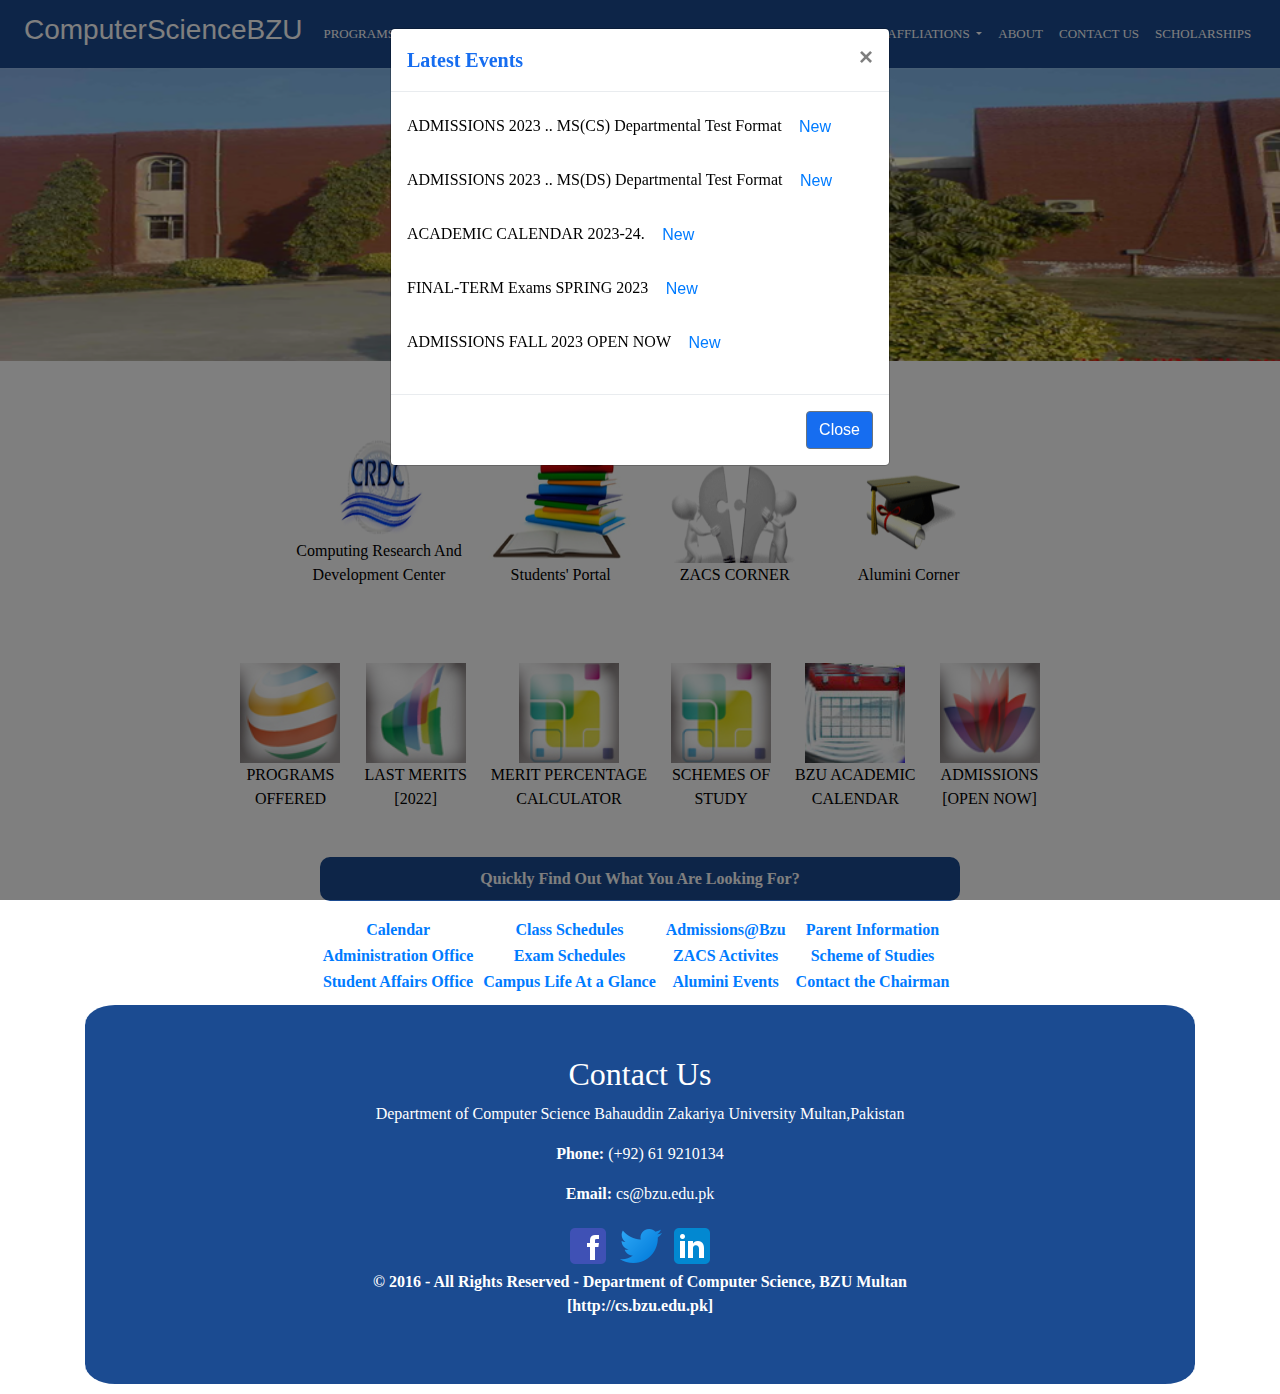
<file: index.html>
<!DOCTYPE html>
<html lang="en">

<head>
  <meta charset="UTF-8">
  <meta name="viewport" content="width=device-width, initial-scale=1.0">
  <title>Department of Computer Science</title>
    <link rel="stylesheet" href="mainstyle.css">
    <link rel="shortcut icon" href="bzulogo.png" type="image/x-icon">
    <link rel="stylesheet" href="https://maxcdn.bootstrapcdn.com/bootstrap/4.0.0/css/bootstrap.min.css">
    <script src="https://code.jquery.com/jquery-3.2.1.slim.min.js"></script>
    <script src="https://cdnjs.cloudflare.com/ajax/libs/popper.js/1.12.9/umd/popper.min.js"></script>
    <script src="https://maxcdn.bootstrapcdn.com/bootstrap/4.0.0/js/bootstrap.min.js"></script>
    
</head>

<body>
  <!-- NavBar -->

  <nav class="navbar navbar-expand-lg " style="background-color: #1b4b91;">
    <a href="#" class="navbar-brand mx-2 text-white"><h3>ComputerScienceBZU</h3></a>
    <button class="navbar-toggler text-white" type="button" data-toggle="collapse" data-target="#simpleNavbar">
      <span class="navbar-toggler-icon"></span>
    </button>    
    <div class="collapse navbar-collapse " id="simpleNavbar">
      <ul class="navbar-nav mx-auto">
        <li class="nav-item">
          <a class="nav-link timesnewroman" href="https://cs.bzu.edu.pk/programs.php">PROGRAMS</a>
        </li>
        <li class="nav-item">
          <a class="nav-link timesnewroman" href="https://cs.bzu.edu.pk/labs.php">LABS</a>
        </li>
        <li class="nav-item">
          <a class="nav-link timesnewroman" href="https://cs.bzu.edu.pk/faculty.php">FACULTY</a>
        </li>
        <li class="nav-item dropdown">
          <a class="nav-link dropdown-toggle timesnewroman" href="#" id="navbarDropdown" role="button"
            data-toggle="dropdown" aria-haspopup="true" aria-expanded="false">
            RESEARCH
          </a>
          <div class="dropdown-menu dropdownstyle" aria-labelledby="navbarDropdown">
            <a class="dropdown-item" href="https://cs.bzu.edu.pk/getresearch.php">Publications</a>

            <a class="dropdown-item" href="https://cs.bzu.edu.pk/labs.php">Facilities</a>
            <a class="dropdown-item" href="http://cs.bzu.edu.pk/phdstudents.php/">Ph.D Scholars</a>
            <a class="dropdown-item" href="https://cs.bzu.edu.pk/researchcell/">Faculty Portal</a>
          </div>
        </li>
        <li class="nav-item dropdown">
          <a class="nav-link dropdown-toggle timesnewroman" href="#" id="navbarDropdown" role="button"
            data-toggle="dropdown" aria-haspopup="true" aria-expanded="false">
            ADMISSIONS
          </a>
          <div class="dropdown-menu" aria-labelledby="navbarDropdown">
            <a class="dropdown-item" href="http://cs.bzu.edu.pk/bscs.php">BS(CS)</a>

            <a class="dropdown-item" href="http://cs.bzu.edu.pk/mcs.php">MCS</a>
            <a class="dropdown-item" href="http://cs.bzu.edu.pk/mscs.php">MS(CS)</a>
            <a class="dropdown-item" href="http://cs.bzu.edu.pk/msds.php">MS(DS)</a>
            <a class="dropdown-item" href="http://cs.bzu.edu.pk/phdcs.php">Ph.d (CS)</a>
          </div>
        </li>

        <li class="nav-item dropdown">
          <a class="nav-link dropdown-toggle timesnewroman" href="#" id="navbarDropdown" role="button"
            data-toggle="dropdown" aria-haspopup="true" aria-expanded="false">
            STUDENTS' PORTAL
          </a>
          <div class="dropdown-menu" aria-labelledby="navbarDropdown">
            <a class="dropdown-item" href="https://cs.bzu.edu.pk/schemeofstudies.php">Scheme of Studies</a>
            <a class="dropdown-item" href="http://cs-lms.bzu.edu.pk/">LMS @CS</a>
            <a class="dropdown-item" href="http://cs.bzu.edu.pk/timetables.php">Time Tables</a>
            <a class="dropdown-item" href="https://cs.bzu.edu.pk/courses/">Course Links</a>
            <a class="dropdown-item" href="https://cs.bzu.edu.pk/datesheets.php">Exams / Datsheets</a>
            <a class="dropdown-item" href="http://cs.bzu.edu.pk/thesis.php">Thesis Formats</a>
            <a class="dropdown-item" href="http://cs.bzu.edu.pk/digitallib.php">Digital Library</a>
            <a class="dropdown-item" href="http://cs.bzu.edu.pk/gallery.php">Gallery</a>
          </div>

        </li>
        <li class="nav-item dropdown">
          <a class="nav-link dropdown-toggle timesnewroman" href="#" id="navbarDropdown" role="button"
            data-toggle="dropdown" aria-haspopup="true" aria-expanded="false">
            AFFLIATIONS
          </a>
          <div class="dropdown-menu" aria-labelledby="navbarDropdown">
            <a class="dropdown-item" href="http://cs.bzu.edu.pk/downloads/ADS.CS.21.pdf">ADS(CS)</a>

            <a class="dropdown-item" href="http://cs.bzu.edu.pk/downloads/BSCS.21.Colleges.pdf">BS(CS)-Affilate
              Colleges</a>
          </div>
        </li>
        <li class="nav-item active">
          <a class="nav-link timesnewroman" href="About.html" target="_blank">ABOUT <span
              class="sr-only">(current)</span></a>
        </li>
        <li class="nav-item">
          <a class="nav-link timesnewroman" href="Contactus\ContactFrom_v1\index.html">CONTACT US</a>
        </li>
        <li class="nav-item">
          <a class="nav-link timesnewroman" href="Scholarships.html" target="_blank">SCHOLARSHIPS</a>
        </li>
    </div>
  </nav>
  <div class="container-fluid bg-img"></div>
  <!-- <img src="csBZU.png" height="300px" width="100%"> -->

  <!-- Modal -->

  <div class="modal " id="latestEventsModal" tabindex="-1" role="dialog">
    <div class="modal-dialog" role="document">
      <div class="modal-content">
        <div class="modal-header">
          <h5 class="modal-title"
            style="font-family: 'Times New Roman', Times, serif; color: #166df0; font-weight: bold;">Latest Events</h5>
          <button type="button" class="close" data-dismiss="modal" aria-label="Close">
            <span aria-hidden="true">&times;</span>
          </button>
        </div>
        <div class="modal-body">
          <!-- Place your latest events content here -->
          <p><a class="modbg" href="https://cs.bzu.edu.pk/newscontent.php?newsid=63 ">ADMISSIONS 2023 .. MS(CS)
              Departmental
              Test Format</a>
            <button class="blinking-button btn btn-link" data-dismiss="modal">New</button>
          </p>
          <p><a class="modbg" href="https://cs.bzu.edu.pk/newscontent.php?newsid=64 ">ADMISSIONS 2023 .. MS(DS)
              Departmental
              Test Format</a>
            <button class="blinking-button btn btn-link" data-dismiss="modal">New</button>
          </p>

          <p><a class="modbg" href="https://cs.bzu.edu.pk/acadcalendar.php">ACADEMIC CALENDAR 2023-24.</a>
            <button class="blinking-button btn btn-link" data-dismiss="modal">New</button>
          </p>
          <p><a class="modbg" href="https://cs.bzu.edu.pk/newscontent.php?newsid=60">FINAL-TERM Exams SPRING 2023</a>

            <button class="blinking-button btn btn-link" data-dismiss="modal">New</button>
          </p>
          <p><a class="modbg" href="https://cs.bzu.edu.pk/newscontent.php?newsid=61">ADMISSIONS FALL 2023 OPEN NOW</a>

            <button class="blinking-button btn btn-link" data-dismiss="modal">New</button>
          </p>


          <!-- Add more events as needed -->
        </div>
        <div class="modal-footer">
          <button type="button" class="btn btn-secondary" data-dismiss="modal"
            style="background-color: #166df0;">Close</button>
        </div>
      </div>
    </div>
  </div>
  <div class="container">
    <div class="quick-links quicklinkstext">
        <h3 style="color: #1b4b91; font-family: 'Times New Roman', Times, serif;  font-weight: bold;">Quick Links</h3>

      <div class="quick-link-item">

        <a href="http://cs.bzu.edu.pk/crdc.bzu.edu.pk" target="_self">
          <img src="crdc.jpg" alt="Facebook">
          <p style="color: black;">Computing Research And <br> Development Center</p>
        </a>
      </div>
      <div class="quick-link-item">
        <a href="https://cs.bzu.edu.pk/studentportal.php" target="_self">
          <img src="StudentPortal.jpg" alt="Facebook">
          <p style="color: black;">Students' Portal</p>
        </a>
      </div>
      <div class="quick-link-item">
        <a href="http://cs.bzu.edu.pk/gallery.php" target="_self">
          <img src="zacs.gif" alt="Facebook">
          <p style="color: black;">ZACS CORNER</p>
        </a>
      </div>
      <div class="quick-link-item">
        <a href="http://cs.bzu.edu.pk/alumni.cs/" target="_self">
          <img src="AluminiCorner.gif" alt="Facebook">
          <p style="color: black;">Alumini Corner</p>
        </a>
      </div>
      
      <!-- Add more quick link items as needed -->
    </div>
  </div>
  <div class="container">
    <div class="quick-links quicklinkstext ">
        <!-- <h3 style="color: #1b4b91; font-family: 'Times New Roman', Times, serif;  font-weight: bold;">Quick Links</h3> -->

        <div class="quick-link-item">

          <a href="https://cs.bzu.edu.pk/programs.php" target="_blank">
            <img src="programs.jpg" alt="Facebook" style="height: 100px; width: 100px;">
            <p style="color: black;">PROGRAMS <br> OFFERED</p>
          </a>
        </div>
        <div class="quick-link-item">
          <a href="https://cs.bzu.edu.pk/lastmerits.php" target="_blank">
            <img src="lastmerit.jpg" alt="Facebook" style="height: 100px; width: 100px;">
            <p style="color: black;">LAST MERITS<br>[2022]</p>
          </a>
        </div>
        <div class="quick-link-item">
          <a href="https://cs.bzu.edu.pk/meritcalc.php" target="_blank">
            <img src="meritcal.jpg" alt="Facebook" style="height: 100px; width: 100px;">
            <p style="color: black;">MERIT PERCENTAGE<br> CALCULATOR</p>
          </a>
        </div>
        <div class="quick-link-item">
          <a href="https://cs.bzu.edu.pk/schemeofstudies.php" target="_blank">
            <img src="meritcal.jpg" alt="Facebook" style="height: 100px; width: 100px;">
            <p style="color: black;">SCHEMES OF <br>STUDY</p>
          </a>
        </div>
        <div class="quick-link-item">
          <a href="https://cs.bzu.edu.pk/acadcalendar.php" target="_blank">
            <img src="adm17.jpg" alt="Facebook" style="height: 100px; width: 100px;">
            <p style="color: black;">BZU ACADEMIC<br>CALENDAR</p>
          </a>
        </div>
        <div class="quick-link-item">
          <a href="https://cs.bzu.edu.pk/admissions.php" target="_blank">
            <img src="apply.jpg" alt="Facebook" style="height: 100px; width: 100px;">
            <p style="color: black;">ADMISSIONS<br>[OPEN NOW]</p>
          </a>
        </div>
      <!-- Add more quick link items as needed -->
    </div>
  </div>
  <div class="text-center">
    <div class="d-flex justify-content-center">
      <p style="background-color:#1b4b91; color: white; width: 50%; padding: 10px;border-radius: 10px; font-family: 'Times New Roman', Times, serif; font-weight: bold;">Quickly Find Out What You Are Looking For?</p>
    </div>
  </div>
  <div class="text-center">
    <div class="d-flex justify-content-center">
      <table class="tablerow">
        <tr>
          <td><a href="http://cs.bzu.edu.pk/acadcalendar.php" target="_self">Calendar &nbsp;</a></td>
          <td><a href="http://cs.bzu.edu.pk/timetables.php" target="_self">Class Schedules &nbsp;</a></td>
          <td><a href="http://cs.bzu.edu.pk/admissions.php" target="_self">Admissions@Bzu &nbsp;</a></td>
          <td><a href="http://cs.bzu.edu.pk/studentportal.php" target="_self">Parent Information &nbsp;</a></td>
          
        </tr>
        <tr>
          <td><a href="http://cs.bzu.edu.pk/administration.php" target="_self">Administration Office &nbsp;</a></td>
          <td><a href="http://cs.bzu.edu.pk/datesheets.php" target="_self">Exam Schedules &nbsp;</a></td>
          <td><a href="http://cs.bzu.edu.pk/gallery.php" target="_self">ZACS Activites &nbsp;</a></td>
          <td><a href="http://cs.bzu.edu.pk/schemeofstudies.php" target="_self">Scheme of Studies &nbsp;</a></td>
          
        </tr>
        <tr>
          <td><a href="http://cs.bzu.edu.pk/dsaoffice.php" target="_self">Student Affairs Office &nbsp;</a></td>
          <td><a href="http://cs.bzu.edu.pk/gallery.php" target="_self">Campus Life At a Glance &nbsp;</a></td>
          <td><a href="http://cs.bzu.edu.pk/alumni.php" target="_self">Alumini Events &nbsp;</a></td>
          <td><a href="http://cs.bzu.edu.pk/complaintform.php" target="_self">Contact the Chairman &nbsp;</a></td>
          
        </tr>
        
          </table>
          
    </div>
  </div>
  <!-- ContactUS -->
  <div class="container contactText">
    <div class="contact-section text-center">
      <div class="row">
        <div class="col-md-6 offset-md-3">
          <h2>Contact Us</h2>
          <address>
            Department of Computer Science
            Bahauddin Zakariya University
            Multan,Pakistan </address>
          <p><b>Phone: </b>(+92) 61 9210134</p>
          <p><b>Email: </b><a href="mailto:cs@bzu.edu.pk" class="text-white">cs@bzu.edu.pk</a></p>
          <div class="contact-icons">
            
            <a href="https://www.facebook.com/dcs.bzu" target="_blank"><img src="facebook.png"
                alt="Facebook"></a>
            <a href="https://twitter.com/dcsdotbzu" target="_blank"><img src="twitter.png" alt="Twitter"></a>
            <a href="https://cs.bzu.edu.pk/index.php#" target="_blank"><img src="linkedin.png" alt="LinkedIn" ></a>
          </div>
          <p><b>© 2016 - All Rights Reserved - Department of Computer Science, BZU Multan [http://cs.bzu.edu.pk]</b></p>
        </div>
      </div>
    </div>
  </div>
  
  <script>
    // JavaScript to trigger the modal on page load
    $(document).ready(function () {
      $('#latestEventsModal').modal('show');
    });
  </script>
</body>

</html>
</file>
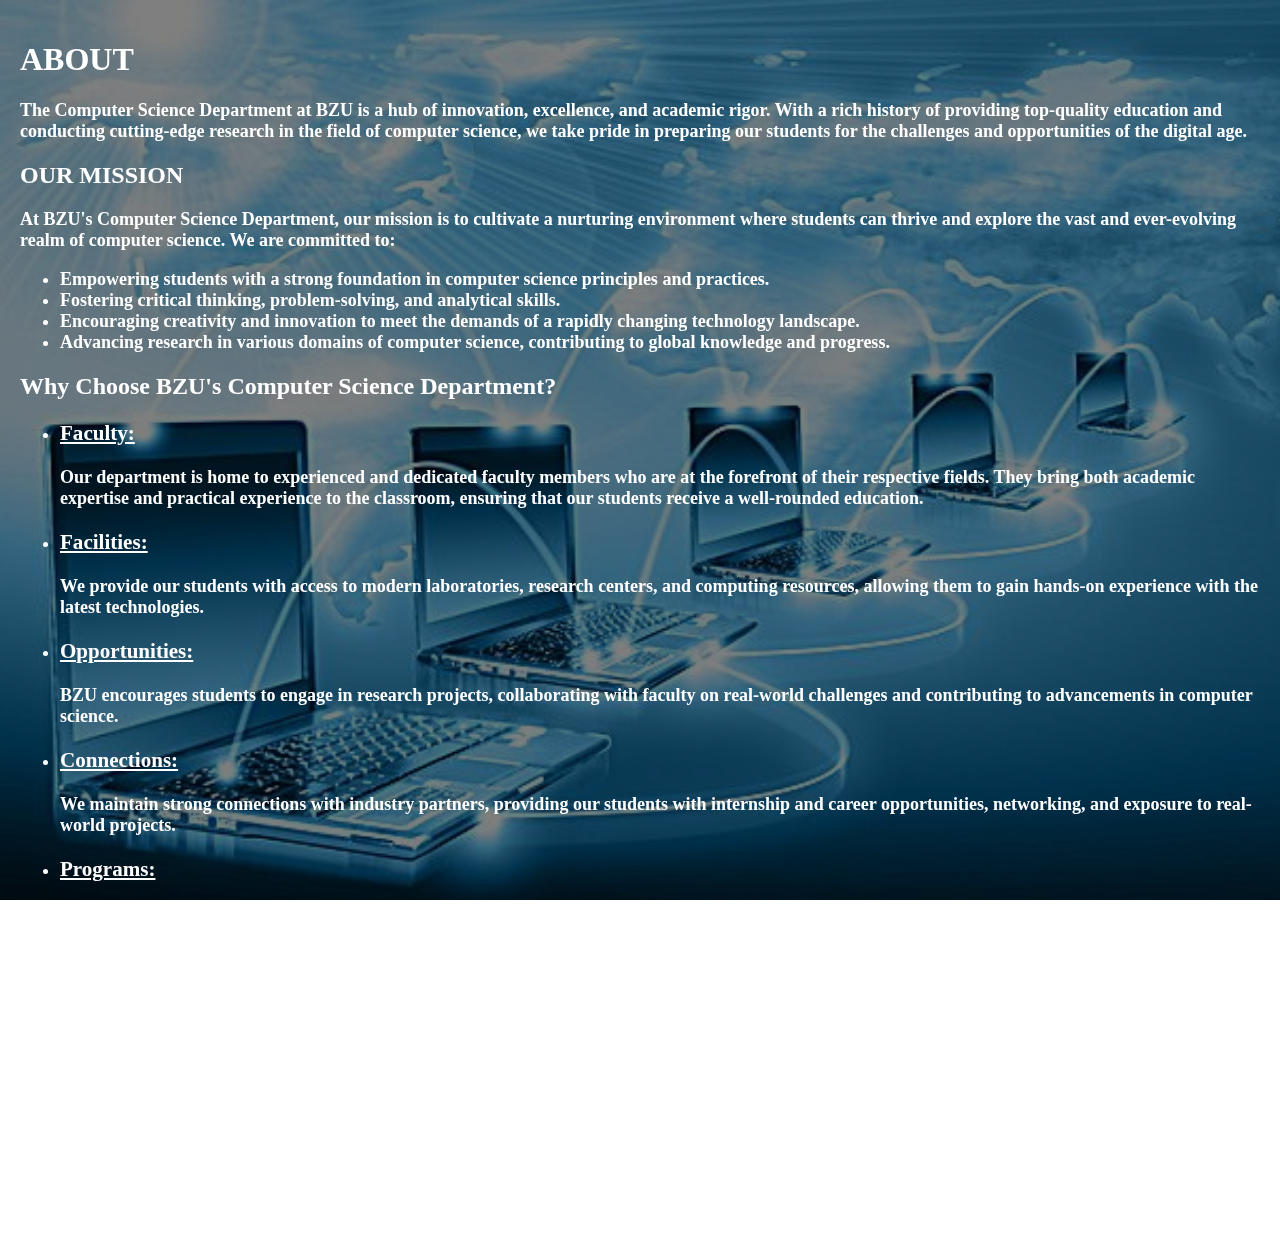
<file: About.html>
<!DOCTYPE html>
<html lang="en">

<head>
    <meta charset="UTF-8">
    <meta name="viewport" content="width=device-width, initial-scale=1.0">
    <title>ABOUT</title>

    <style>
        .bg {
            background-color: #1b4b91;
        }

        .fonttext {
            font-family: 'Times New Roman', Times, serif;
            font-size: 18px;
        }

    body {
    margin: 0;
    padding: 20px; 
    background-image: url('cs3.jpg');
    background-size: cover;
    background-repeat: no-repeat;
    background-attachment: fixed;
    height: 100vh;
    opacity: 1;
    position: relative;
}

.overlay {
    position: fixed;
    top: 0;
    left: 0;
    width: 100%;
    height: 100%;
    background-color: rgba(0, 0, 0, 0.5); 
    z-index: -1;
}

.text {
    color: white;
    font-weight: bold;
}
h3{
    text-decoration: underline;
}


    </style>
</head>

<body>
    <div class="overlay"></div>
    <div class="text">
        <h1>ABOUT</h1>
        <p class="fonttext">The Computer Science Department at BZU is a hub of innovation, excellence, and academic rigor. With a rich
            history of providing top-quality education and conducting cutting-edge research in the field of computer
            science, we take pride in preparing our students for the challenges and opportunities of the digital age.
        </p>
        <h2>OUR MISSION</h2>
        <span class="fonttext">
            <p>At BZU's Computer Science Department, our mission is to cultivate a nurturing environment where students
                can
                thrive and explore the vast and ever-evolving realm of computer science. We are committed to:</p>
            <ul>
                <li>Empowering students with a strong foundation in computer science principles and practices.</li>
                <li>Fostering critical thinking, problem-solving, and analytical skills.</li>
                <li>Encouraging creativity and innovation to meet the demands of a rapidly changing technology
                    landscape.</li>
                <li>Advancing research in various domains of computer science, contributing to global knowledge and
                    progress.</li>
            </ul>
        </span>

        <h2>
            Why Choose BZU's Computer Science Department?
        </h2>
        <ul class="fonttext">
            <li><h3> Faculty:</h3> Our department is home to experienced and dedicated faculty members who are at the
                forefront of their respective fields. They bring both academic expertise and practical experience to the
                classroom, ensuring that our students receive a well-rounded education.</li>
            <li><h3> Facilities:</h3> We provide our students with access to modern laboratories, research centers, and
                computing resources, allowing them to gain hands-on experience with the latest technologies.</li>
            <li><h3> Opportunities:</h3> BZU encourages students to engage in research projects, collaborating with
                faculty on real-world challenges and contributing to advancements in computer science.</li>
            <li><h3> Connections:</h3> We maintain strong connections with industry partners, providing our students with
                internship and career opportunities, networking, and exposure to real-world projects.</li>
            <li><h3> Programs:</h3> Whether you're interested in software development, artificial intelligence,
                cybersecurity, data science, or any other area of computer science, our department offers a diverse
                range of programs and courses to match your interests and career goals.</li>
            <li><h3> Support:</h3> We prioritize the success of our students and provide support services, including
                academic advising, career counseling, and extracurricular activities to foster personal and professional
                growth.</li>
        </ul>
        <h2>Join Us</h2>
        <p class="fonttext">If you're passionate about computer science and eager to embark on a journey of knowledge
            and discovery, we invite you to explore the possibilities within BZU's Computer Science Department. We look
            forward to welcoming you into our vibrant academic community, where you'll find the resources and guidance
            needed to excel in the digital world.
            <br> to the Computer Science Department at BZU, where your future in technology begins.
            <br> Feel free to adapt and expand on this introduction to suit the specific details and characteristics of
            the Computer Science Department at Bahauddin Zakariya University.
        </p>
    </div>

</body>

</html>
</file>
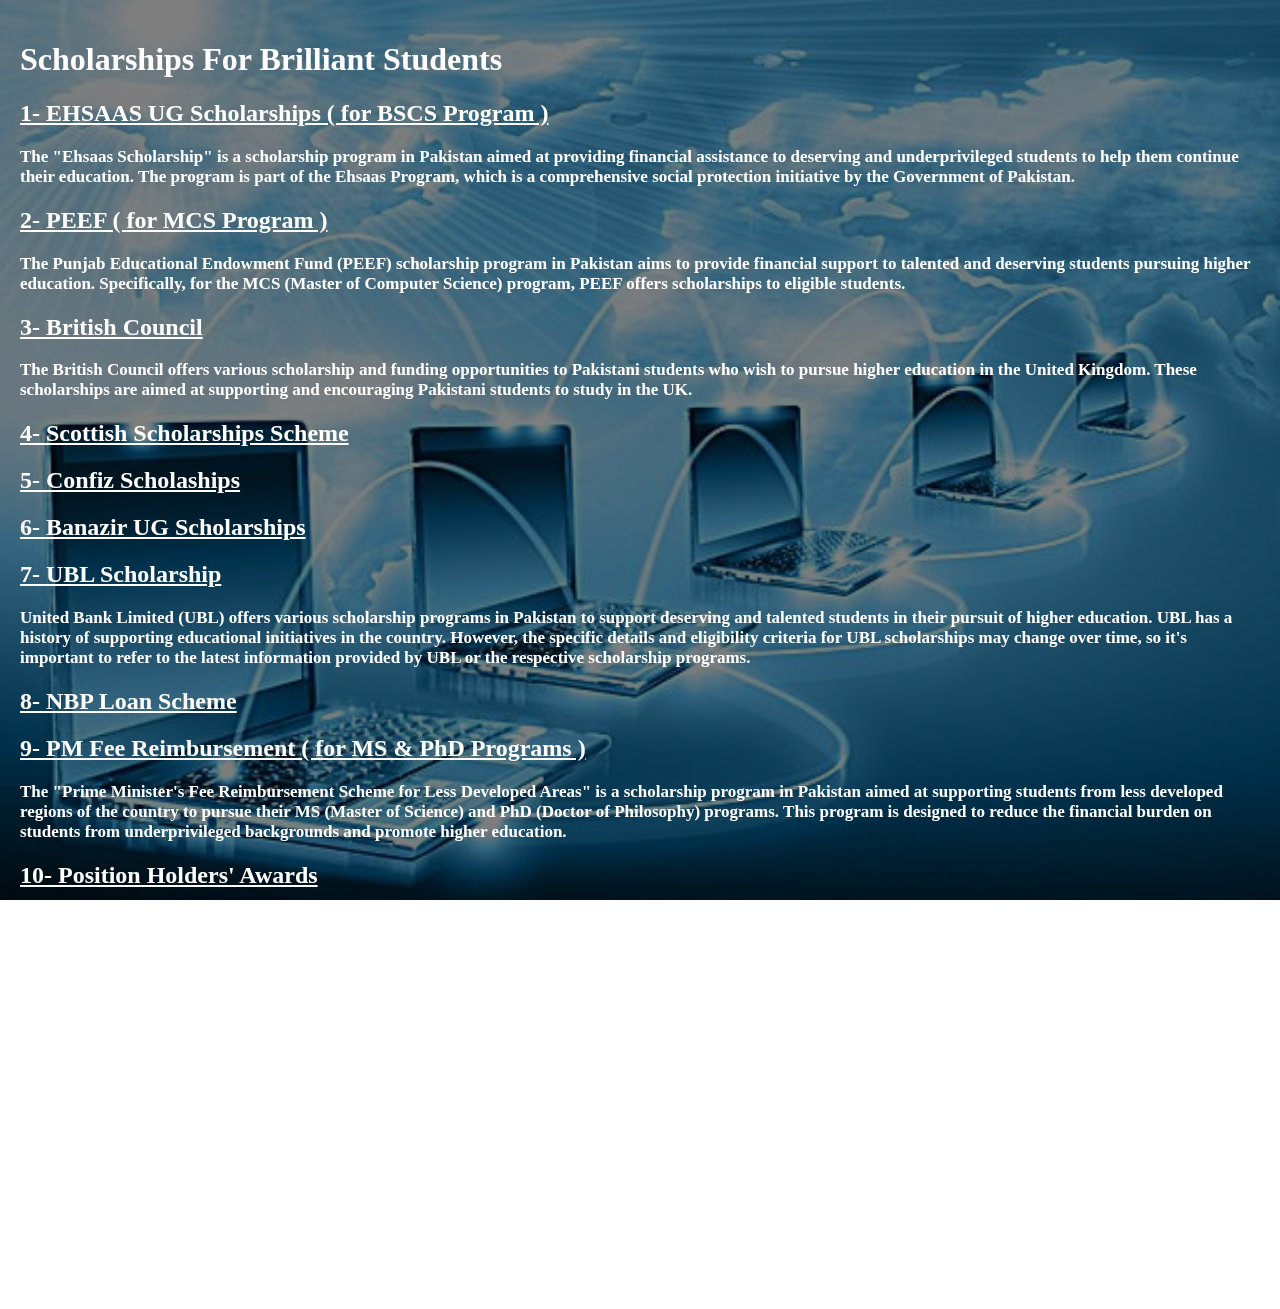
<file: Scholarships.html>
<!DOCTYPE html>
<html lang="en">

<head>
    <meta charset="UTF-8">
    <meta name="viewport" content="width=device-width, initial-scale=1.0">
    <title>Scholarships</title>
    <style>
        p {
            font-family: 'Times New Roman', Times, serif;
            font-size: 17px;
        }
        body {
            margin: 0;
            padding: 20px; 
            background-image: url('cs3.jpg');
            background-size: cover;
            background-repeat: no-repeat;
            background-attachment: fixed;
            height: 100vh;
            opacity: 1;
            position: relative;
        }

        .overlay {
            position: fixed;
            top: 0;
            left: 0;
            width: 100%;
            height: 100%;
            background-color: rgba(0, 0, 0, 0.5); 
            z-index: -1;
        }

        .text {
            color: white;
            font-weight: bold;
        }
        h2{
            text-decoration: underline;
        }
    </style>
</head>
<body >

    <div class="overlay"></div>
    <div class="text">
    <h1 class="text-center">Scholarships For Brilliant Students</h1>
        <h2>1- EHSAAS UG Scholarships ( for BSCS Program )</h2>
    <p> The "Ehsaas Scholarship" is a scholarship program in Pakistan aimed at providing financial assistance to
        deserving and underprivileged students to help them continue their education. The program is part of the Ehsaas
        Program, which is a comprehensive social protection initiative by the Government of Pakistan.</li>
    </p>
    <h2>2- PEEF ( for MCS Program )</h2>
    <p>The Punjab Educational Endowment Fund (PEEF) scholarship program in Pakistan aims to provide financial support to
        talented and deserving students pursuing higher education. Specifically, for the MCS (Master of Computer
        Science) program, PEEF offers scholarships to eligible students. </p>
    <h2>3- British Council</h2>
    <p>The British Council offers various scholarship and funding opportunities to Pakistani students who wish to pursue higher education in the United Kingdom. These scholarships are aimed at supporting and encouraging Pakistani students to study in the UK. </p>
    <h2>4- Scottish Scholarships Scheme</h2>
    <p>

    </p>
    <h2>5- Confiz Scholaships</h2>
    <h2>6- Banazir UG Scholarships</h2>
    <h2>7- UBL Scholarship</h2>
    <p>United Bank Limited (UBL) offers various scholarship programs in Pakistan to support deserving and talented students in their pursuit of higher education. UBL has a history of supporting educational initiatives in the country. However, the specific details and eligibility criteria for UBL scholarships may change over time, so it's important to refer to the latest information provided by UBL or the respective scholarship programs.</p>
    <h2>8- NBP Loan Scheme</h2>
    <h2>9- PM Fee Reimbursement ( for MS & PhD Programs )</h2>
    <p>The "Prime Minister's Fee Reimbursement Scheme for Less Developed Areas" is a scholarship program in Pakistan aimed at supporting students from less developed regions of the country to pursue their MS (Master of Science) and PhD (Doctor of Philosophy) programs. This program is designed to reduce the financial burden on students from underprivileged backgrounds and promote higher education.</p>
    <h2>10- Position Holders' Awards</h2>
    <p>
        The Position Holders' Awards Scholarship in Pakistan is a scholarship program that recognizes and rewards students who have achieved top positions in board exams at various educational levels. These scholarships are designed to encourage and support high-achieving students in their pursuit of higher education.</p>
    <h2>11- Kinship Fee Concession</h2>
    <p>The Kinship Fee Concession Scholarship in Pakistan, also known as the Kinship Scholarship, is a type of financial assistance program that provides financial support to students based on their family's kinship with employees of specific government departments, institutions, or organizations in Pakistan. This scholarship is designed to help students pursue higher education by reducing their tuition fees.</p>
    <h2>12- BZU, Financial Assistance Program</h2>
    <p>The Bahauddin Zakariya University (BZU) in Pakistan offers a Financial Assistance Program (FAP) scholarship to support students with financial needs to pursue higher education. </p>
    <h2>13- USAID Merit & Need Based Scholarships</h2>
    <p>The USAID Merit and Need-Based Scholarship program is a Pakistan is a financial assistance program designed to support taleneted and deserving Pakistani students in pursuing Higher Education.The program is funded by the United States Agency for International Development and is administrated in collaboration wit the Higher Education Commission Pakistan. </p>
    </div>
</body>

</html>
</file>
<file: mainstyle.css>
a{
  text-decoration: none;
}
.timesnewroman {
    font-family: 'Times New Roman', Times, serif;
    color: white;
  }

  .contactText{
    font-family: 'Times New Roman', Times, serif;
    font-size: 16px;
    color: black;
  }
  .dropdownstyle {
    /* background-color: aqua; */
    border-radius: 10px;
    /* border-bottom: none; */
  }
  .bg-img{
    height: 300px;
    width: 100%;
    background-image: url("csBZU.png");
    background-repeat: no-repeat;
    background-size: contain;
}
.nav-link:hover{
  color: #fff;
}
.navbar-collapse{
  font-size: 13px;
}

  .modbg {
    color: black;
    font-family: 'Times New Roman', Times, serif;
    font-size: 16px;
  }

  .blinking-button {
    animation: blinker 1s linear infinite;
    color: #166df0;
    font-weight: bold;
  }

  @keyframes blinker {
    0% {
      opacity: 1;
    }

    50% {
      opacity: 0;
    }

    100% {
      opacity: 1;
    }
  }

  .contact-section {
  background-color: #1b4b91;
  color: #fff;
  padding: 50px 0;
  border-radius: 30px;
  border-top: 10px solid white; /* Add a blue border at the top */
  border-bottom: 10px solid white;
    
  }

  .contact-icons a {
    color: #007bff;
    font-size: 24px;
  }
  .quick-links {
    background-color:white;
    padding: 20px;
    text-align: center;
  }
  .quick-link-item {
    display: inline-block;
    margin: 10px;
  }
  .quick-link-item img {
    width: 150px;
    height: 100px;
    cursor: pointer;
  }
  .quick-link-item p {
    cursor: pointer;
  }
  .quicklinkstext{
      font-family: 'Times New Roman', Times, serif;
      font-size: 16px;
      
  }
  .quicklinkitemimage{
    width: 100px;
    height: 100px;
    cursor: pointer;
  }
  .tablerow{

    font-family: 'Times New Roman', Times, serif;
    font-weight: bold;
    font-size: 16px;
    color: black;
    
  }
  .navbar-collapse {
    font-family: "Times New Roman", Times, serif;
    color: white;
  }

  .flex-container {
    display: flex;
    flex-direction: column;
    gap: 10px;
  }
</file>
